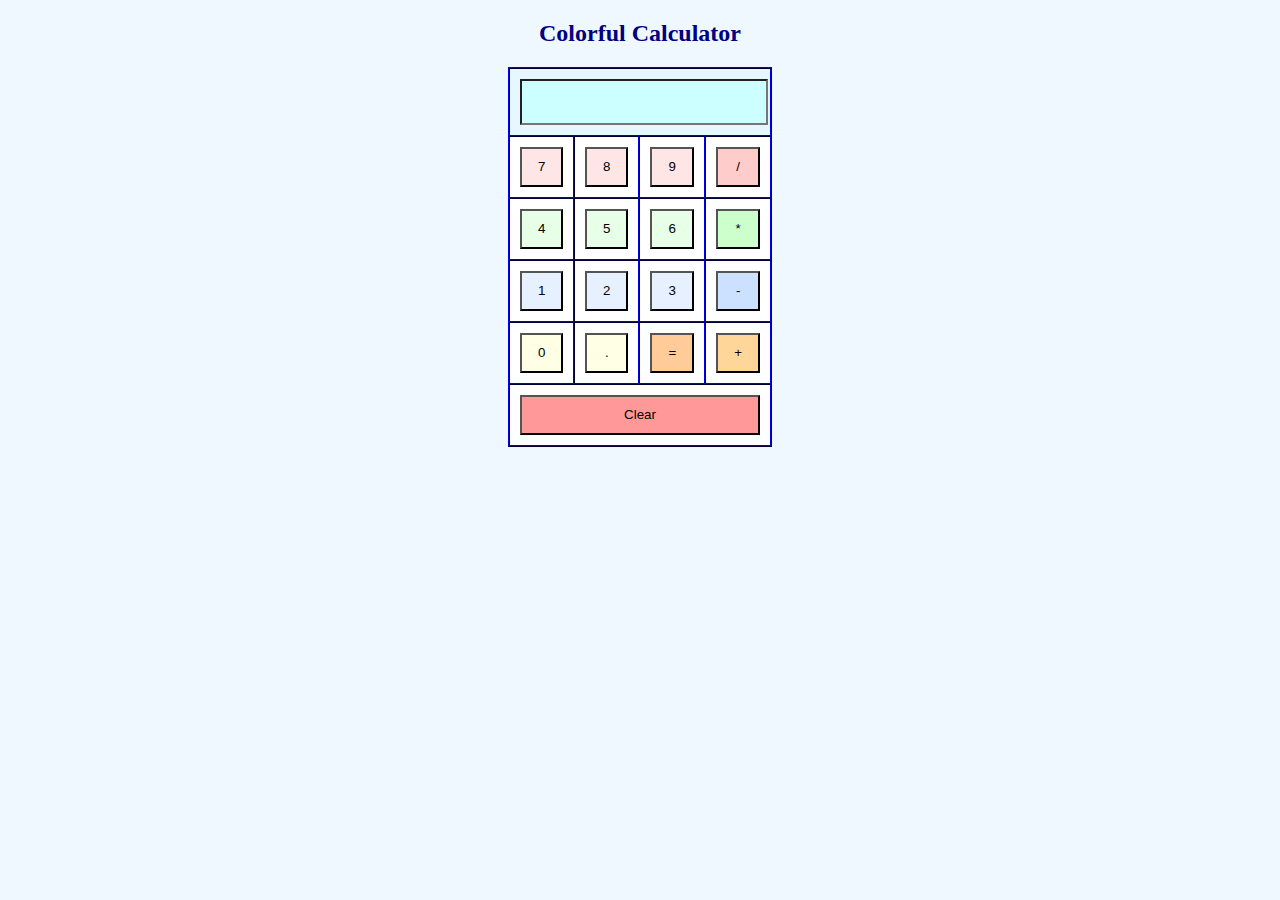
<file: calculator/index.html>
<!DOCTYPE html>
<html lang="en">

<head>
    <meta charset="UTF-8">
    <title>Calculator</title>
</head>

<body bgcolor="#f0f8ff">

    <center>
        <h2 style="color: navy;">Colorful Calculator</h2>
        <table border="1" cellpadding="10" cellspacing="0" bgcolor="#ffffff" style="border-color: #00008b;">
            <tr>
                <td colspan="4" align="center" bgcolor="#e6f7ff">
                    <input type="text" id="display" readonly
                        style="width: 100%; height: 40px; font-size: 18px; background-color: #ccffff;">
                </td>
            </tr>
            <tr>
                <td><button onclick="append('7')"
                        style="width: 100%; height: 40px; background-color: #ffe6e6;">7</button></td>
                <td><button onclick="append('8')"
                        style="width: 100%; height: 40px; background-color: #ffe6e6;">8</button></td>
                <td><button onclick="append('9')"
                        style="width: 100%; height: 40px; background-color: #ffe6e6;">9</button></td>
                <td><button onclick="append('/')"
                        style="width: 100%; height: 40px; background-color: #ffcccc;">/</button></td>
            </tr>
            <tr>
                <td><button onclick="append('4')"
                        style="width: 100%; height: 40px; background-color: #e6ffe6;">4</button></td>
                <td><button onclick="append('5')"
                        style="width: 100%; height: 40px; background-color: #e6ffe6;">5</button></td>
                <td><button onclick="append('6')"
                        style="width: 100%; height: 40px; background-color: #e6ffe6;">6</button></td>
                <td><button onclick="append('*')"
                        style="width: 100%; height: 40px; background-color: #ccffcc;">*</button></td>
            </tr>
            <tr>
                <td><button onclick="append('1')"
                        style="width: 100%; height: 40px; background-color: #e6f0ff;">1</button></td>
                <td><button onclick="append('2')"
                        style="width: 100%; height: 40px; background-color: #e6f0ff;">2</button></td>
                <td><button onclick="append('3')"
                        style="width: 100%; height: 40px; background-color: #e6f0ff;">3</button></td>
                <td><button onclick="append('-')"
                        style="width: 100%; height: 40px; background-color: #cce0ff;">-</button></td>
            </tr>
            <tr>
                <td><button onclick="append('0')"
                        style="width: 100%; height: 40px; background-color: #ffffe6;">0</button></td>
                <td><button onclick="append('.') "
                        style="width: 100%; height: 40px; background-color: #ffffe6;">.</button></td>
                <td><button onclick="calculate()"
                        style="width: 100%; height: 40px; background-color: #ffcc99;">=</button></td>
                <td><button onclick="append('+')"
                        style="width: 100%; height: 40px; background-color: #ffd699;">+</button></td>
            </tr>
            <tr>
                <td colspan="4">
                    <button onclick="clearDisplay()"
                        style="width: 100%; height: 40px; background-color: #ff9999;">Clear</button>
                </td>
            </tr>
        </table>
    </center>

    <script>
        function append(value) {
            document.getElementById('display').value += value;
        }

        function calculate() {
            try {
                document.getElementById('display').value = eval(document.getElementById('display').value);
            } catch (error) {
                document.getElementById('display').value = 'Error';
            }
        }

        function clearDisplay() {
            document.getElementById('display').value = '';
        }
    </script>

</body>

</html>
</file>
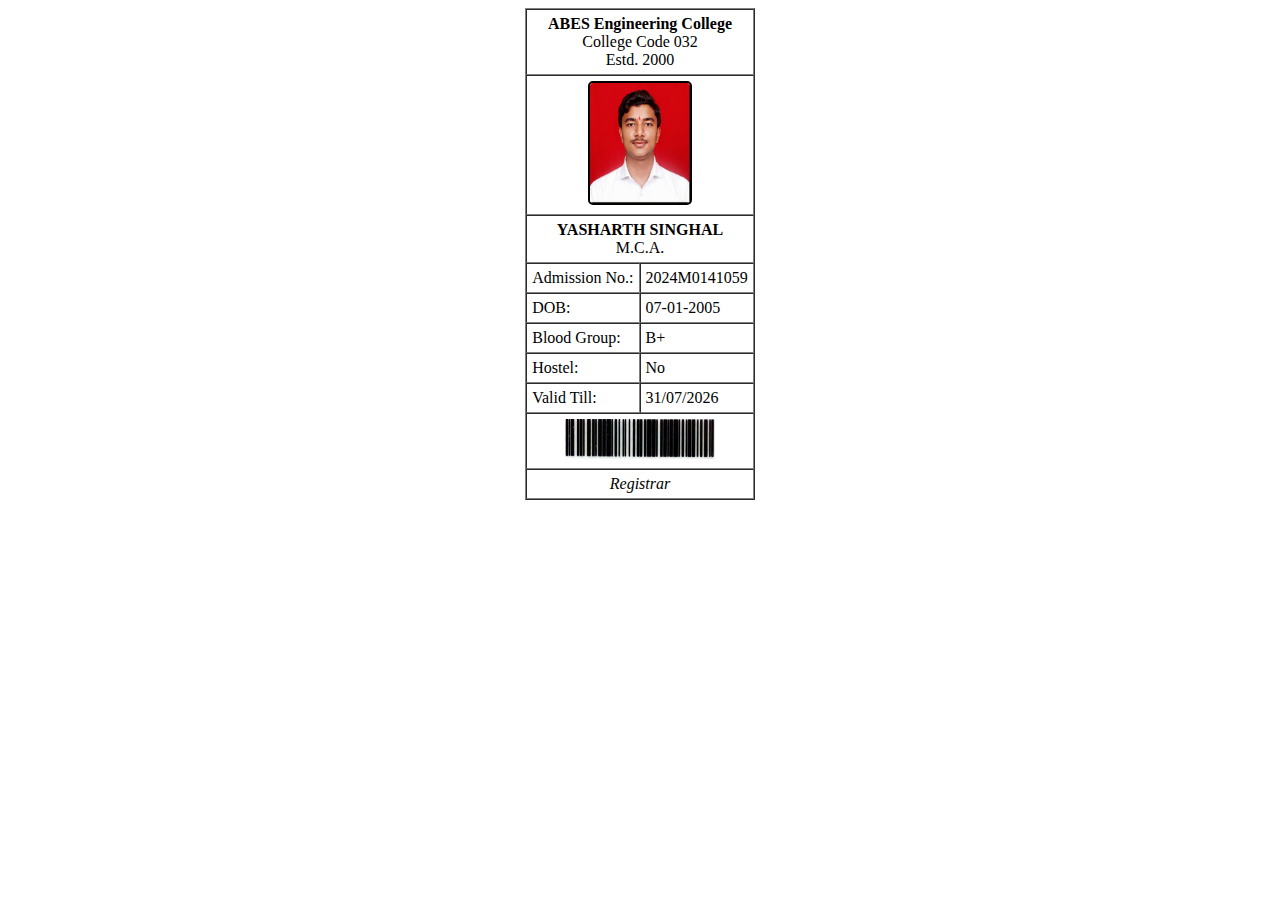
<file: Id card using table/index.html>
<!DOCTYPE html>
<html lang="en">
<head>
    <meta charset="UTF-8">
    <title>ID Card - Yasharth Singhal</title>
</head>
<body>

<center>
<table border="1" cellpadding="5" cellspacing="0">
    <!-- College Name and Logo -->
    <tr>
        <td colspan="2" align="center">
            <b>ABES Engineering College</b><br>
            College Code 032<br>
            Estd. 2000
        </td>
    </tr>

    <!-- Profile Photo -->
    <tr>
        <td colspan="2" align="center">
            <img src="profile_photo.png" width="100" height="120" alt="Profile Photo" style="border: 2px solid black; border-radius: 5px;">
        </td>
    </tr>

    <!-- Student Name and Course -->
    <tr>
        <td colspan="2" align="center">
            <b>YASHARTH SINGHAL</b><br>
            M.C.A.
        </td>
    </tr>

    <!-- Admission No -->
    <tr>
        <td align="left">Admission No.:</td>
        <td align="left">2024M0141059</td>
    </tr>

    <!-- Date of Birth -->
    <tr>
        <td align="left">DOB:</td>
        <td align="left">07-01-2005</td>
    </tr>

    <!-- Blood Group -->
    <tr>
        <td align="left">Blood Group:</td>
        <td align="left">B+</td>
    </tr>

    <!-- Hostel -->
    <tr>
        <td align="left">Hostel:</td>
        <td align="left">No</td>
    </tr>

    <!-- Valid Till -->
    <tr>
        <td align="left">Valid Till:</td>
        <td align="left">31/07/2026</td>
    </tr>

    <!-- Barcode -->
    <tr>
        <td colspan="2" align="center">
            <img src="barcode_image.png" width="150" height="40" alt="Barcode">
        </td>
    </tr>

    <!-- Registrar Signature -->
    <tr>
        <td colspan="2" align="center">
            <i>Registrar</i>
        </td>
    </tr>
</table>
</center>

</body>
</html>
</file>
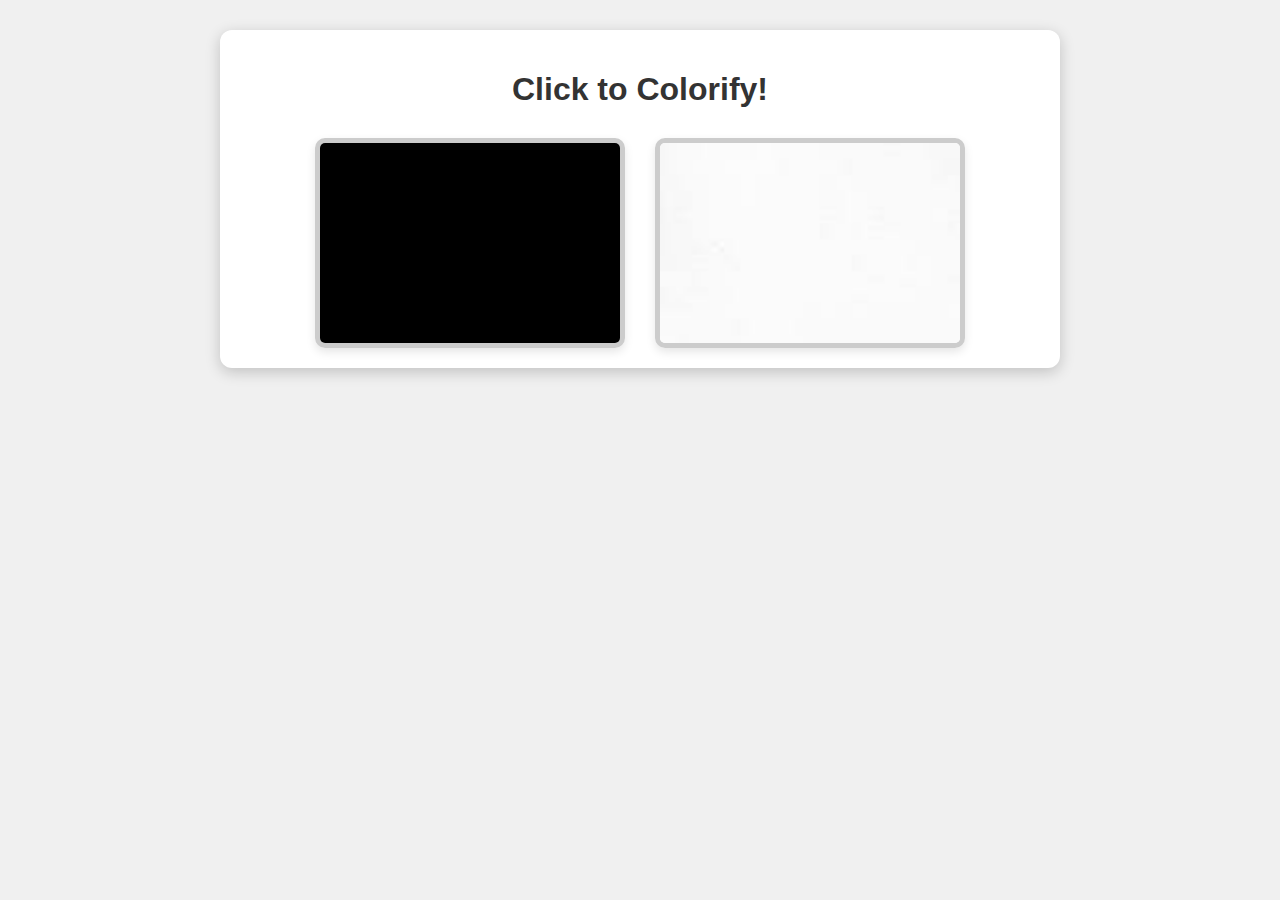
<file: image/index.html>
<!DOCTYPE html>
<html lang="en">
<head>
  <meta charset="UTF-8">
  <title>Image Color Switcher</title>
  <link rel="stylesheet" href="style.css">
</head>
<body>

<div class="container">
  <h1>Click to Colorify!</h1>

  <div class="images">
    <img src="black1.png" id="img1" alt="Black Image 1" class="switchable">
    <img src="white1.jpeg" id="img2" alt="White Image 2" class="switchable">
  </div>
</div>

<script src="script.js"></script>
</body>
</html>
</file>
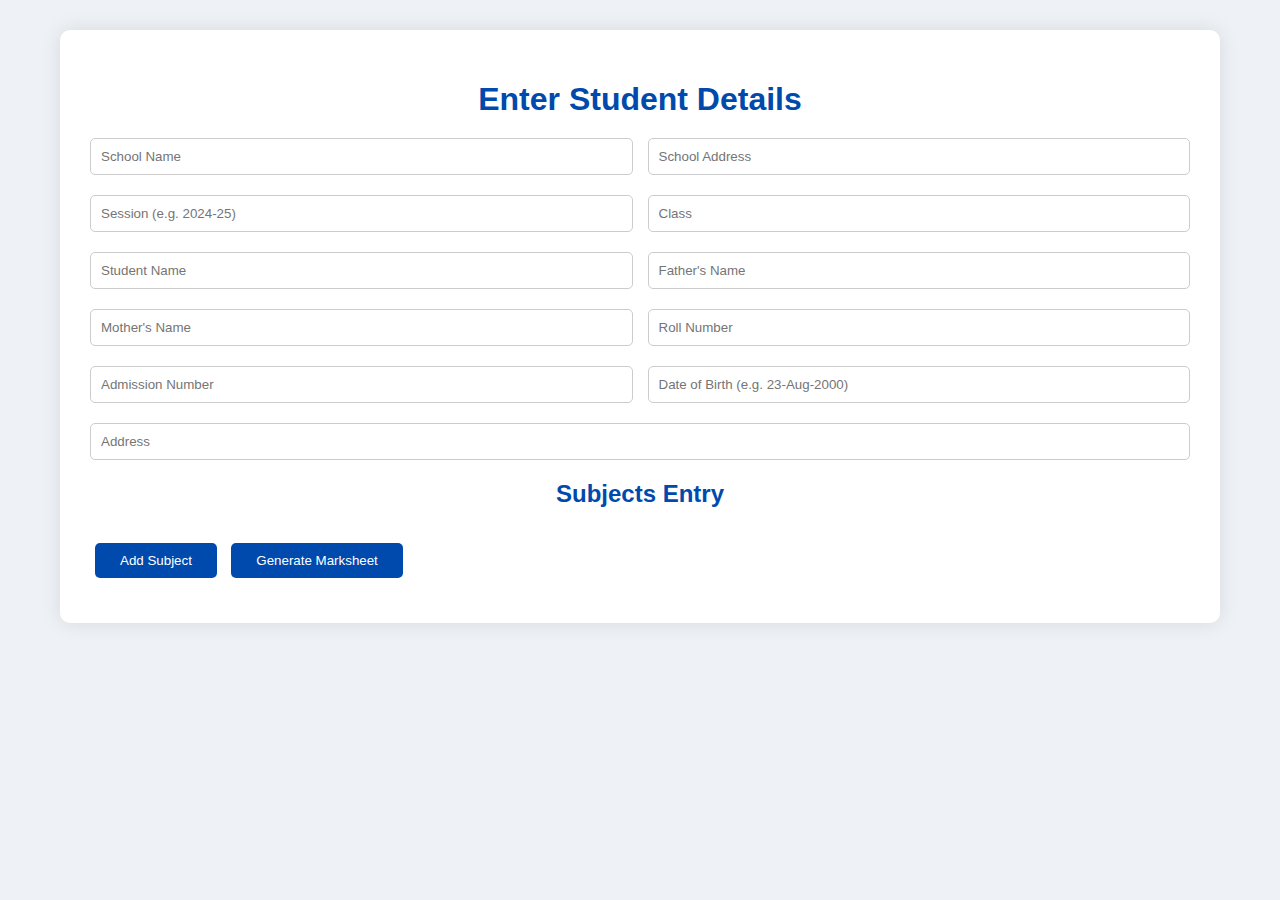
<file: marksheet generator/index.html>
<!DOCTYPE html>
<html lang="en">
<head>
  <meta charset="UTF-8">
  <title>Professional Marksheet Generator</title>
  <link rel="stylesheet" href="style.css">
</head>
<body>

<div class="container" id="inputSection">
  <h1>Enter Student Details</h1>
  <form id="marksForm">
    <div class="form-group">
      <input type="text" id="schoolName" placeholder="School Name" required>
      <input type="text" id="schoolAddress" placeholder="School Address" required>
    </div>
    <div class="form-group">
      <input type="text" id="session" placeholder="Session (e.g. 2024-25)" required>
      <input type="text" id="class" placeholder="Class" required>
    </div>
    <div class="form-group">
      <input type="text" id="studentName" placeholder="Student Name" required>
      <input type="text" id="fatherName" placeholder="Father's Name" required>
    </div>
    <div class="form-group">
      <input type="text" id="motherName" placeholder="Mother's Name" required>
      <input type="text" id="rollNo" placeholder="Roll Number" required>
    </div>
    <div class="form-group">
      <input type="text" id="admissionNo" placeholder="Admission Number" required>
      <input type="text" id="dob" placeholder="Date of Birth (e.g. 23-Aug-2000)" required>
    </div>
    <div class="form-group">
      <input type="text" id="address" placeholder="Address" required>
    </div>

    <h2>Subjects Entry</h2>
    <div id="subjects"></div>
    <button type="button" class="btn" onclick="addSubject()">Add Subject</button>
    <button type="submit" class="btn">Generate Marksheet</button>
  </form>
</div>

<div id="marksheetSection" class="container hidden">
  <div id="marksheet"></div>
  <div class="btn-group">
    <button onclick="printMarksheet()" class="btn">Print</button>
    <button onclick="downloadMarksheet()" class="btn">Download</button>
  </div>
</div>

<script src="script.js"></script>
</body>
</html>
</file>
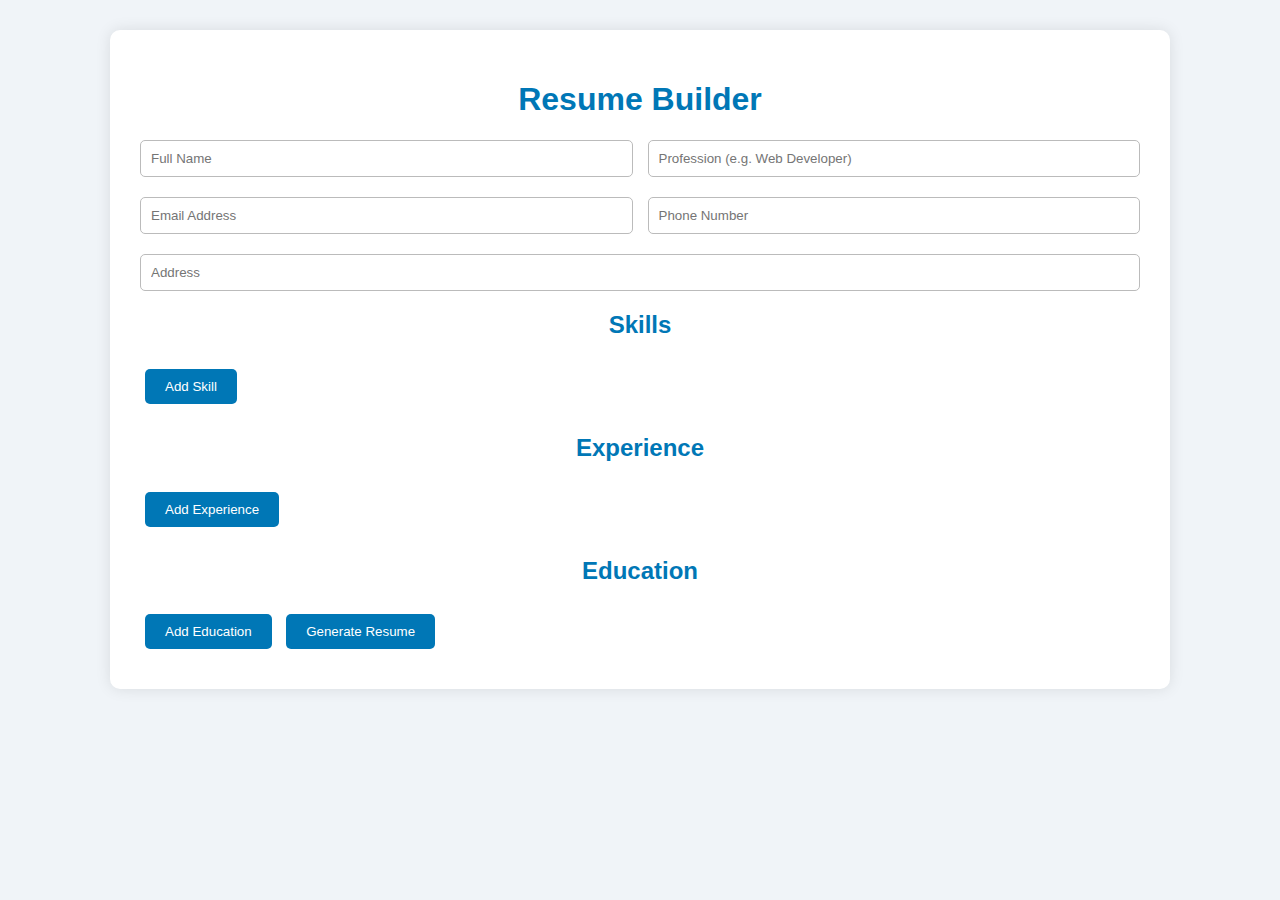
<file: resume builder/index.html>
<!DOCTYPE html>
<html lang="en">

<head>
    <meta charset="UTF-8">
    <title>Resume Builder</title>
    <link rel="stylesheet" href="style.css">
</head>

<body>

    <div class="container" id="inputSection">
        <h1>Resume Builder</h1>
        <form id="resumeForm">
            <div class="form-group">
                <input type="text" id="fullName" placeholder="Full Name" required>
                <input type="text" id="profession" placeholder="Profession (e.g. Web Developer)" required>
            </div>
            <div class="form-group">
                <input type="email" id="email" placeholder="Email Address" required>
                <input type="text" id="phone" placeholder="Phone Number" required>
            </div>
            <div class="form-group">
                <input type="text" id="address" placeholder="Address" required>
            </div>

            <h2>Skills</h2>
            <div id="skills"></div>
            <button type="button" class="btn" onclick="addSkill()">Add Skill</button>

            <h2>Experience</h2>
            <div id="experience"></div>
            <button type="button" class="btn" onclick="addExperience()">Add Experience</button>

            <h2>Education</h2>
            <div id="education"></div>
            <button type="button" class="btn" onclick="addEducation()">Add Education</button>

            <button type="submit" class="btn">Generate Resume</button>
        </form>
    </div>

    <div id="resumeSection" class="container hidden">
        <div id="resume"></div>
        <div class="btn-group">
            <button onclick="printResume()" class="btn">Print</button>
            <button onclick="downloadResume()" class="btn">Download</button>
        </div>
    </div>

    <script src="script.js"></script>
</body>

</html>
</file>
<file: image/style.css>
body {
    font-family: 'Arial', sans-serif;
    background: #f0f0f0;
    margin: 0;
    padding: 30px;
    text-align: center;
  }
  
  .container {
    background: #ffffff;
    padding: 20px;
    border-radius: 12px;
    box-shadow: 0 4px 15px rgba(0,0,0,0.2);
    max-width: 800px;
    margin: auto;
  }
  
  h1 {
    color: #333;
    margin-bottom: 30px;
  }
  
  .images {
    display: flex;
    justify-content: center;
    gap: 30px;
  }
  
  .switchable {
    width: 300px;
    height: 200px;
    object-fit: cover;
    border-radius: 10px;
    cursor: pointer;
    transition: all 0.3s ease;
  
    /* Border Styling */
    border: 5px solid #ccc;
    box-shadow: 0 4px 10px rgba(0,0,0,0.1);
  }
  
  /* On Hover - Border Effect */
  .switchable:hover {
    filter: brightness(120%);
    border-color: #0077cc; /* Light Blue Border on Hover */
    box-shadow: 0 6px 20px rgba(0,0,0,0.2);
  }
</file>
<file: marksheet generator/style.css>
body {
    font-family: 'Poppins', sans-serif;
    margin: 0;
    padding: 0;
    background: #eef2f7;
  }
  
  .container {
    background: #fff;
    padding: 30px;
    margin: 30px auto;
    border-radius: 10px;
    width: 90%;
    max-width: 1100px;
    box-shadow: 0 0 20px rgba(0, 0, 0, 0.1);
  }
  
  h1, h2, h3 {
    text-align: center;
    color: #004aad;
    margin-bottom: 20px;
  }
  
  form .form-group {
    display: flex;
    gap: 15px;
    margin-bottom: 20px;
    flex-wrap: wrap;
  }
  
  form input {
    flex: 1;
    padding: 10px;
    border: 1px solid #ccc;
    border-radius: 5px;
  }
  
  .btn {
    background: #004aad;
    color: white;
    padding: 10px 25px;
    margin: 15px 5px;
    border: none;
    border-radius: 5px;
    cursor: pointer;
  }
  
  .btn:hover {
    background: #002e7d;
  }
  
  table {
    width: 100%;
    border-collapse: collapse;
    margin-top: 20px;
  }
  
  table, th, td {
    border: 1px solid #ccc;
  }
  
  th {
    background: #004aad;
    color: #fff;
    padding: 10px;
    font-size: 16px;
  }
  
  td {
    padding: 8px;
    text-align: center;
  }
  
  .hidden {
    display: none;
  }
  
  #marksheet {
    padding: 20px;
  }
  
  .detail-row {
    display: flex;
    justify-content: space-between;
    margin-bottom: 10px;
    font-size: 16px;
  }
  
  .center-text {
    text-align: center;
    font-size: 16px;
    margin-bottom: 20px;
    font-weight: 500;
  }
  .grade-table {
    margin-top: 30px;
  }
  
  .grade-table table {
    width: 50%;
    margin: 0 auto;
  }
  
  .grade-table th, .grade-table td {
    padding: 8px;
  }
</file>
<file: resume builder/style.css>
body {
    font-family: 'Poppins', sans-serif;
    margin: 0;
    padding: 0;
    background: #f0f4f8;
  }
  
  .container {
    background: #fff;
    padding: 30px;
    margin: 30px auto;
    border-radius: 10px;
    width: 90%;
    max-width: 1000px;
    box-shadow: 0 0 15px rgba(0,0,0,0.1);
  }
  
  h1, h2 {
    text-align: center;
    color: #0077b6;
  }
  
  form .form-group {
    display: flex;
    gap: 15px;
    margin-bottom: 20px;
    flex-wrap: wrap;
  }
  
  form input {
    flex: 1;
    padding: 10px;
    border: 1px solid #bbb;
    border-radius: 5px;
  }
  
  .btn {
    background: #0077b6;
    color: white;
    padding: 10px 20px;
    margin: 10px 5px;
    border: none;
    border-radius: 5px;
    cursor: pointer;
  }
  
  .btn:hover {
    background: #005f8f;
  }
  
  .hidden {
    display: none;
  }
  
  #resume {
    padding: 20px;
    background: #ffffff;
  }
  
  .section {
    margin-bottom: 20px;
  }
  
  .section-title {
    font-size: 20px;
    margin-bottom: 10px;
    border-bottom: 2px solid #0077b6;
    display: inline-block;
  }
</file>
